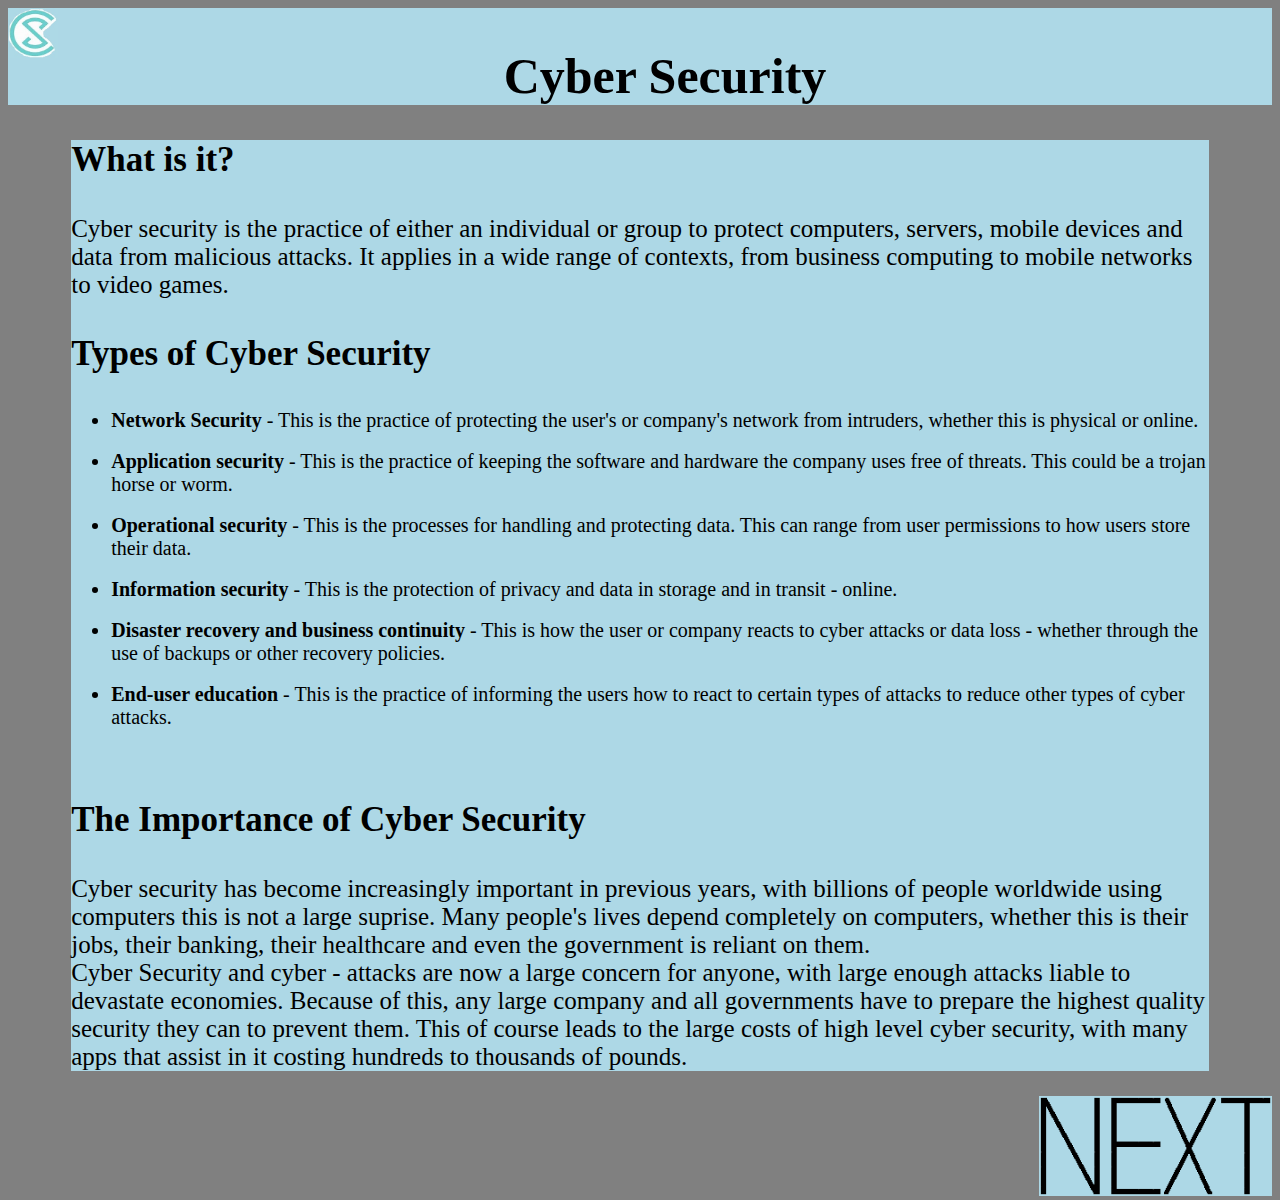
<file: index.html>
<!DOCTYPE html>
<html>
    <head>
        <title>Cyber Security - Home</title>
        <link rel="stylesheet" href="stylesheet.css">
        <link rel="icon" type="image" href="images/logo.jpg" sizes="16x16">
    </head>
    <body>
        <div id="header">
            <div id="logo">
                <a href="index.html">
                    <img src="images/logo.jpg" width = 50 height = 50>
                </a>
            </div>
            <div id="title">
                <h1>Cyber Security</h1>
            </div>
        </div>
        <div id="Content">
            <h3>What is it?</h3>
            <p>
                Cyber security is the practice of either an individual or group to protect computers, servers, mobile devices and data from malicious attacks. It applies in a wide range of contexts,
                from business computing to mobile networks to video games.
            </p>
            <h3>Types of Cyber Security</h3>
            <p>
                <ul>
                    <li><b>Network Security</b> - This is the practice of protecting the user's or company's network from intruders, whether this is physical or online.<br></li><br>
                    <li><b>Application security</b> - This is the practice of keeping the software and hardware the company uses free of threats. This could be a trojan horse or worm.<br></li><br>
                    <li><b>Operational security</b> - This is the processes for handling and protecting data. This can range from user permissions to how users store their data.<br></li><br>
                    <li><b>Information security</b> - This is the protection of privacy and data in storage and in transit - online.<br></li><br>
                    <li><b>Disaster recovery and business continuity</b> - This is how the user or company reacts to cyber attacks or data loss - whether through the use of backups or other recovery policies.<br></li><br>
                    <li><b>End-user education</b> - This is the practice of informing the users how to react to certain types of attacks to reduce other types of cyber attacks.</li><br><br>
                </ul>
            </p>
            <h3>The Importance of Cyber Security</h3>
            <p>
                Cyber security has become increasingly important in previous years, with billions of people worldwide using computers this is not a large suprise. Many people's lives
                depend completely on computers, whether this is their jobs, their banking, their healthcare and even the government is reliant on them.<br> Cyber Security and cyber -
                attacks are now a large concern for anyone, with large enough attacks liable to devastate economies. Because of this, any large company and all governments have to
                prepare the highest quality security they can to prevent them. This of course leads to the large costs of high level cyber security, with many apps that assist in it
                costing hundreds to thousands of pounds.
            </p>
        </div>
        <div id="footer">

            <div id="next">
                <a href = "Threats.html">
                    <img src="images/Next.png" height="100">
                </a>
            </div>

        </div>
    </body>
</html>
</file>
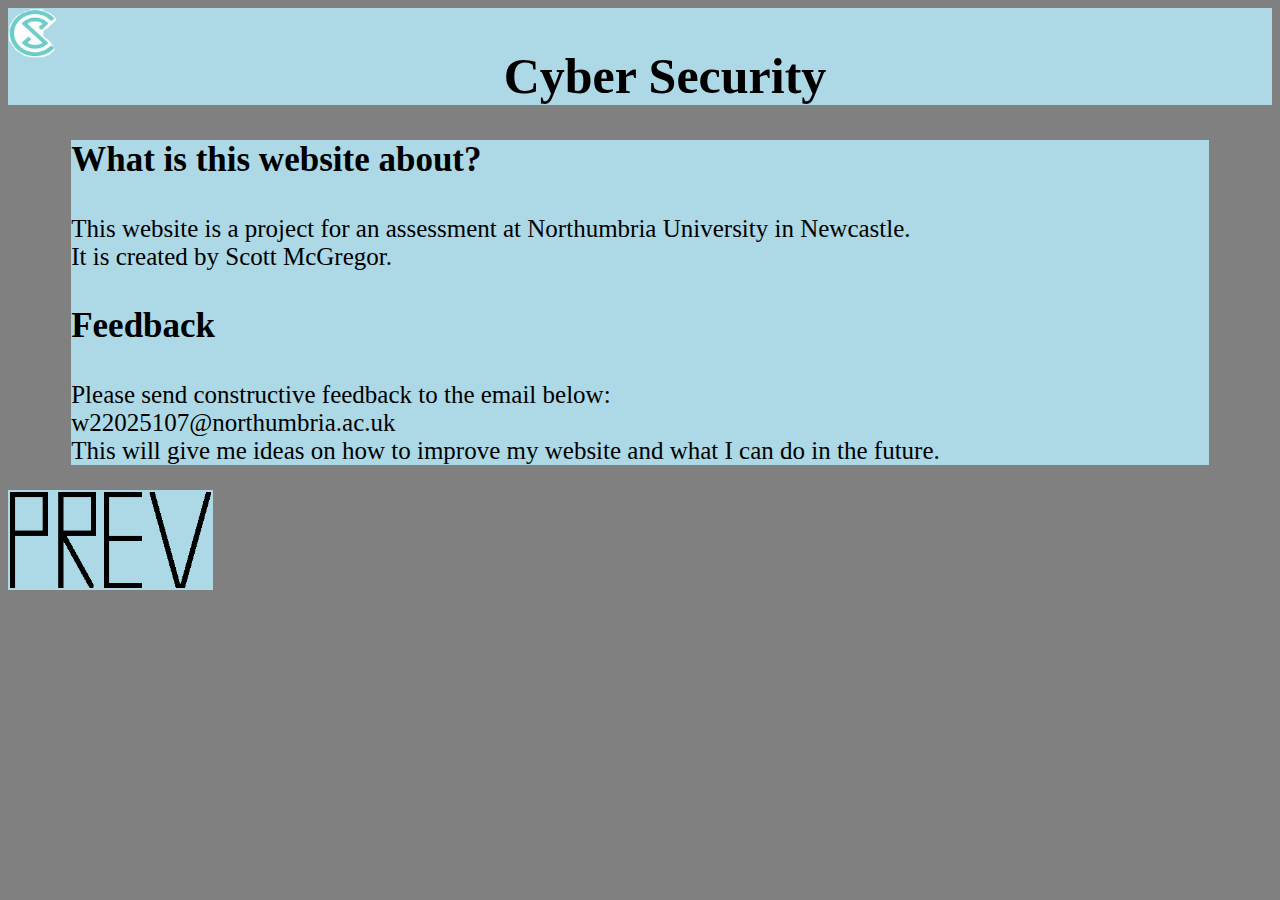
<file: About.html>
<!DOCTYPE html>
<html>
    <head>
        <title>Cyber Security - About</title>
        <link rel="stylesheet" href="stylesheet.css">
        <link rel="icon" type="image" href="images/logo.jpg" sizes="16x16">
    </head>
    <body>
        <div id="header">
            <div id="logo">
                <a href="index.html">
                    <img src="images/logo.jpg" width = 50 height = 50>
                </a>
            </div>
            <div id="title">
                <h1>Cyber Security</h1>
            </div>
        </div>
        <div id="Content">
            <h3>What is this website about?</h3>
            <p>This website is a project for an assessment at Northumbria University in Newcastle. <br>It is created by Scott McGregor.</p>
            <h3>
                Feedback
            </h3>
            <p>
                Please send constructive feedback to the email below:<br>w22025107@northumbria.ac.uk<br>
                This will give me ideas on how to improve my website and what I can do in the future.
            </p>
        </div>
        <div id="footer">
            <div id="prev">
                <a href="Defend.html">
                    <img src="images/prev.png" height="100">
                </a>
            </div>
        </div>
    </body>
</html>
</file>
<file: stylesheet.css>
#footer{
    width: 100%;
}
#header{
    background-color: lightblue;
    margin: 0px;
}
#logo{
    float: left;
}
#title{
    text-align: center;
    background-color: lightblue;
    padding-top: 5px;
}
#next{
    float: right;
}
#prev{
    float:left;
}
#Content{
    text-align: left;
    margin-left: 5%;
    margin-right: 5%;
    background-color: lightblue;
}
body{
    background-color: grey;
}
h3{
    font-size: 35px;
}
p{
    font-size: 25px;
}
h1{
    font-size:50px
}
li{
    font-size: 20px;
}
#afterlist{
    font-size: 25px;
}
</file>
